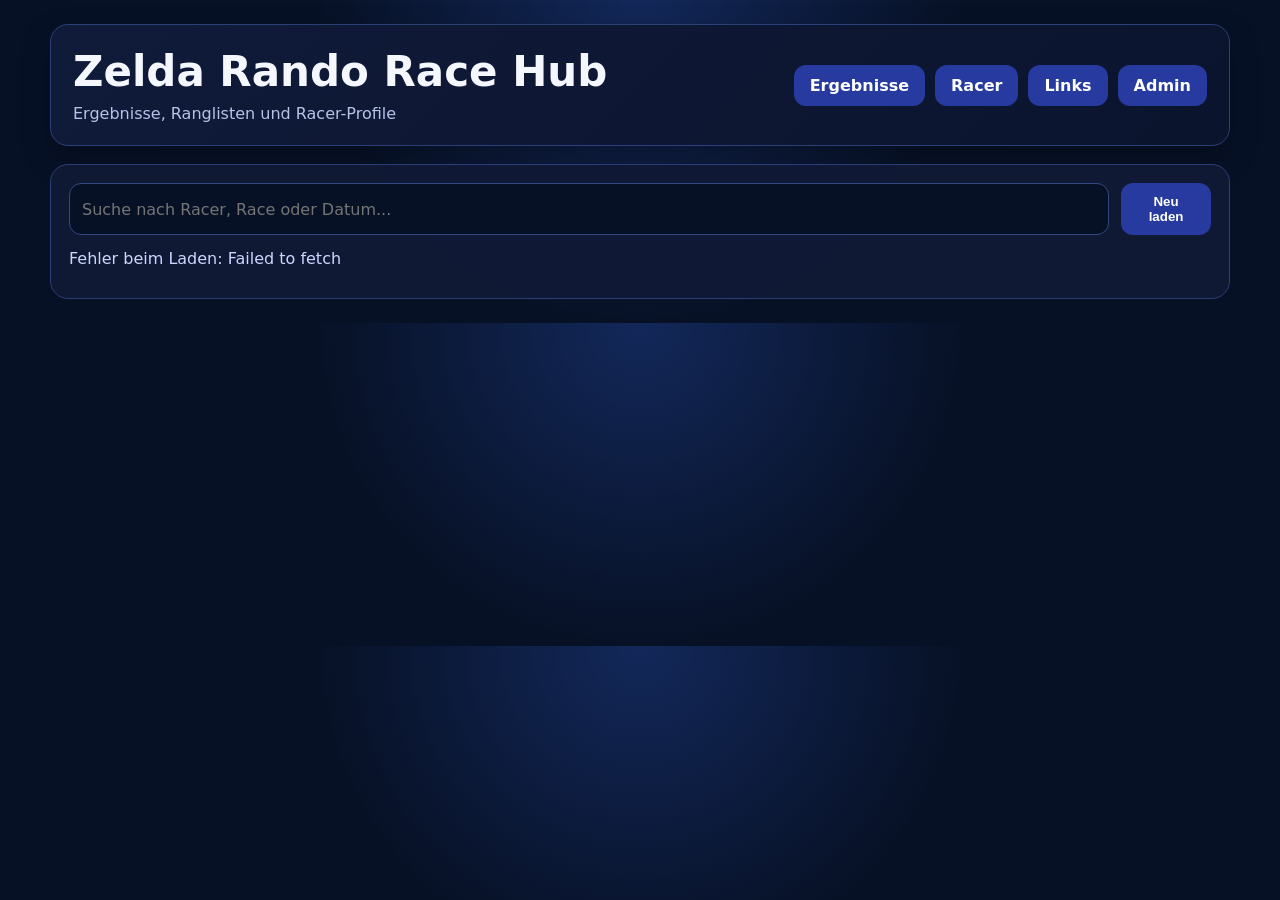
<file: index.html>
<!doctype html>
<html lang="de">
<head>
  <meta charset="utf-8" />
  <meta name="viewport" content="width=device-width, initial-scale=1" />
  <title>Zelda Rando Race Hub</title>
  <link rel="stylesheet" href="style.css" />
</head>
<body>
  <main class="wrap">
    <header class="hero">
      <div>
        <h1>Zelda Rando Race Hub</h1>
        <p>Ergebnisse, Ranglisten und Racer-Profile</p>
      </div>
      
<nav class="nav">
  <a class="btn" href="index.html">Ergebnisse</a>
  <a class="btn" href="players.html">Racer</a>
  <a class="btn" href="links.html">Links</a>
  <a class="btn" href="admin.html">Admin</a>
</nav>

    </header>

    <section class="card">
      <div class="toolbar">
        <input id="searchInput" placeholder="Suche nach Racer, Race oder Datum..." />
        <button id="reloadBtn">Neu laden</button>
      </div>
      <div id="statusBox" class="status">Lade Ergebnisse...</div>
      <div id="results"></div>
    </section>
  </main>

  <script src="config.js"></script>
  <script src="data.js"></script>
  <script src="app.js"></script>
</body>
</html>
</file>
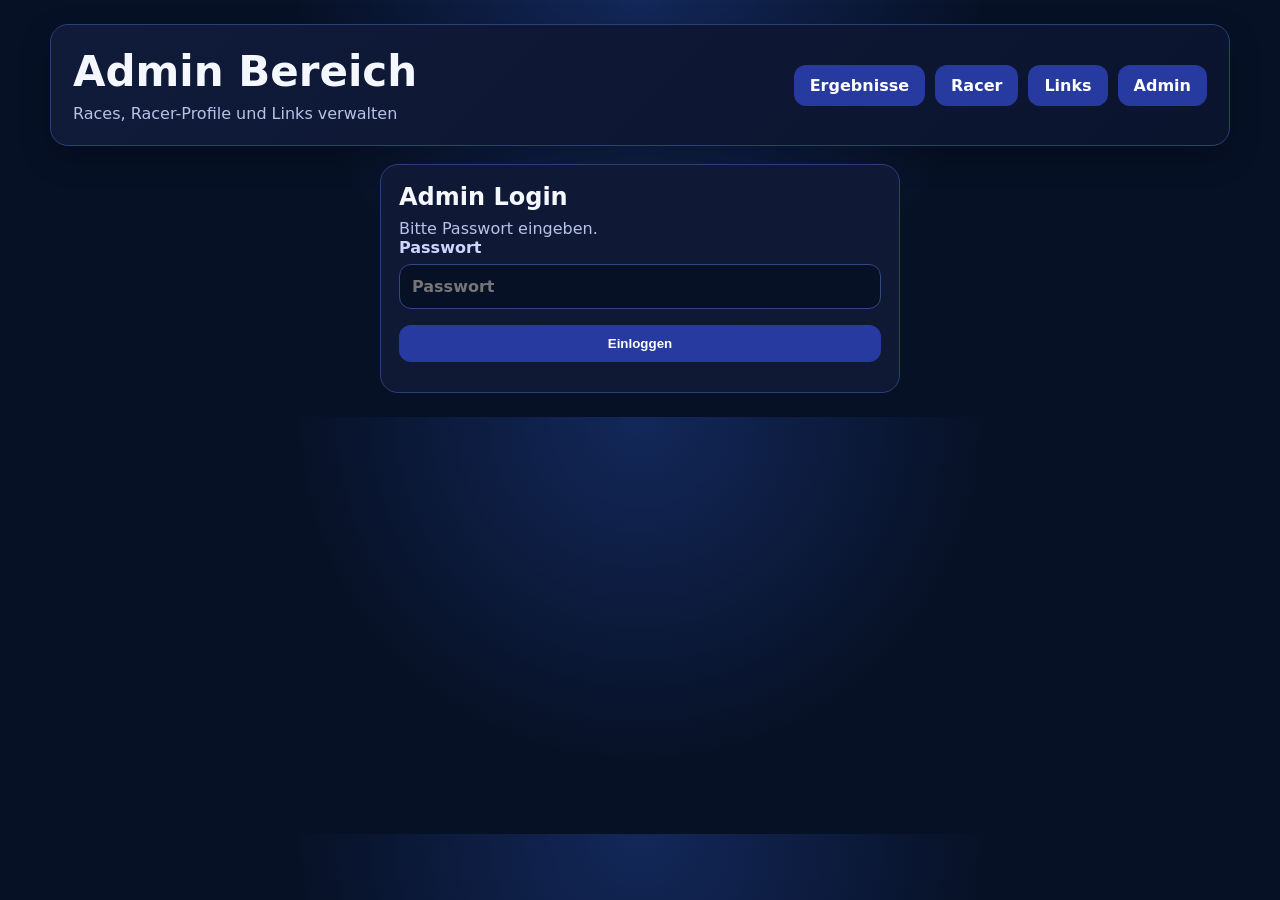
<file: admin.html>
<!doctype html>
<html lang="de">
<head>
  <meta charset="utf-8" />
  <meta name="viewport" content="width=device-width, initial-scale=1" />
  <title>Admin</title>
  <link rel="stylesheet" href="style.css" />
</head>
<body>
  <main class="wrap">
    <header class="hero">
      <div>
        <h1>Admin Bereich</h1>
        <p>Races, Racer-Profile und Links verwalten</p>
      </div>
      
<nav class="nav">
  <a class="btn" href="index.html">Ergebnisse</a>
  <a class="btn" href="players.html">Racer</a>
  <a class="btn" href="links.html">Links</a>
  <a class="btn" href="admin.html">Admin</a>
</nav>

    </header>

    <section id="loginCard" class="card loginCard">
      <h2>Admin Login</h2>
      <p class="muted">Bitte Passwort eingeben.</p>
      <form id="loginForm" class="form">
        <label>Passwort
          <input id="passwordInput" type="password" placeholder="Passwort" autocomplete="current-password" required />
        </label>
        <button type="submit">Einloggen</button>
      </form>
      <div id="loginStatus" class="status"></div>
    </section>

    <section id="adminCard" class="card hidden">
      <div class="adminTop">
        <div>
          <h2>Verwaltung</h2>
          <p class="muted">Wähle aus, was du bearbeiten möchtest.</p>
        </div>
        <button type="button" id="logoutBtn" class="dangerBtn">Ausloggen</button>
      </div>

      <div class="tabbar">
        <button type="button" class="tabBtn active" data-tab="raceTab">Race eintragen</button>
        <button type="button" class="tabBtn" data-tab="profileTab">Racer-Profil bearbeiten</button>
        <button type="button" class="tabBtn" data-tab="linksTab">Links verwalten</button>
      </div>

      <section id="raceTab" class="adminTab">
        <h2>Neues Race speichern</h2>
        <form id="raceForm" class="form">
          <div class="grid2">
            <label>Race-Name
              <input name="race" placeholder="z.B. Weekly Race #12" required />
            </label>
            <label>Datum
              <input name="datum" type="date" required />
            </label>
          </div>

          <div id="racers"></div>

          <div class="actions">
            <button type="button" id="addRacerBtn">+ Racer hinzufügen</button>
            <button type="submit">Race speichern</button>
          </div>
        </form>
        <div id="adminStatus" class="status"></div>
      </section>

      <section id="profileTab" class="adminTab hidden">
        <h2>Racer-Profil bearbeiten</h2>
        <p class="muted">Für Bilder aus GitHub: Bild in den Ordner <b>images</b> hochladen und hier z.B. <b>images/wolle_91.png</b> eintragen.</p>
        <form id="profileForm" class="form">
          <div class="grid2">
            <label>Racer-Name
              <input name="name" placeholder="z.B. Wolle_91" required />
            </label>
            <label>Profilbild
              <input name="image" placeholder="z.B. images/wolle_91.png oder https://..." />
            </label>
          </div>
          <div class="grid2">
            <label>Twitch
              <input name="twitch" placeholder="https://twitch.tv/deinname" />
            </label>
            <label>Discord
              <input name="discord" placeholder="z.B. wolle_91 oder Discord Invite" />
            </label>
          </div>
          <label>Beschreibung / Textfeld
            <textarea name="bio" rows="5" placeholder="Hier kannst du etwas über den Racer schreiben..."></textarea>
          </label>
          <button type="submit">Profil speichern</button>
        </form>
        <div id="profileStatus" class="status"></div>
      </section>

      <section id="linksTab" class="adminTab hidden">
        <h2>Link hinzufügen</h2>
        <form id="linkForm" class="form">
          <div class="grid2">
            <label>Titel
              <input name="title" placeholder="z.B. Mudora Cup" required />
            </label>
            <label>URL
              <input name="url" placeholder="https://..." required />
            </label>
          </div>
          <label>Beschreibung
            <textarea name="description" rows="3" placeholder="Kurze Beschreibung des Links..."></textarea>
          </label>
          <button type="submit">Link speichern</button>
        </form>
        <div id="linkStatus" class="status"></div>
      </section>
    </section>
  </main>

  <template id="racerTemplate">
    <div class="racerRow">
      <label>Platz
        <input name="platz" type="number" min="1" required />
      </label>
      <label>Name
        <input name="name" placeholder="Racername" required />
      </label>
      <label>Zeit
        <input name="zeit" placeholder="1:37:18.0" />
      </label>
      <label>Status
        <select name="status">
          <option value="FINISH">FINISH</option>
          <option value="FF">FF</option>
          <option value="DNF">DNF</option>
        </select>
      </label>
      <button type="button" class="removeBtn">×</button>
    </div>
  </template>

  <script src="config.js"></script>
  <script src="admin.js"></script>
</body>
</html>
</file>
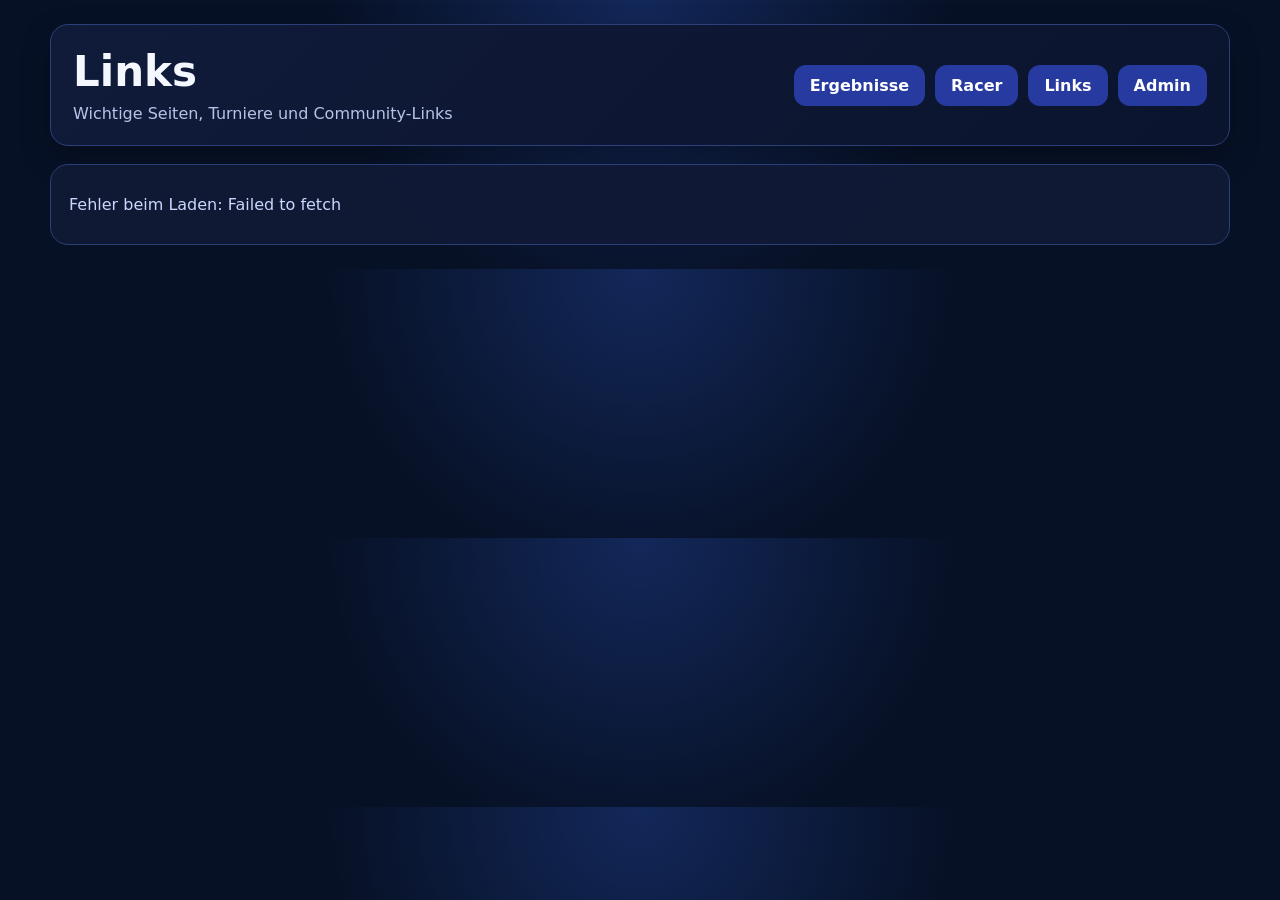
<file: links.html>
<!doctype html>
<html lang="de">
<head>
  <meta charset="utf-8" />
  <meta name="viewport" content="width=device-width, initial-scale=1" />
  <title>Links</title>
  <link rel="stylesheet" href="style.css" />
</head>
<body>
  <main class="wrap">
    <header class="hero">
      <div>
        <h1>Links</h1>
        <p>Wichtige Seiten, Turniere und Community-Links</p>
      </div>
      
<nav class="nav">
  <a class="btn" href="index.html">Ergebnisse</a>
  <a class="btn" href="players.html">Racer</a>
  <a class="btn" href="links.html">Links</a>
  <a class="btn" href="admin.html">Admin</a>
</nav>

    </header>

    <section class="card">
      <div id="statusBox" class="status">Lade Links...</div>
      <div id="linksList"></div>
    </section>
  </main>

  <script src="config.js"></script>
  <script src="data.js"></script>
  <script src="links.js"></script>
</body>
</html>
</file>
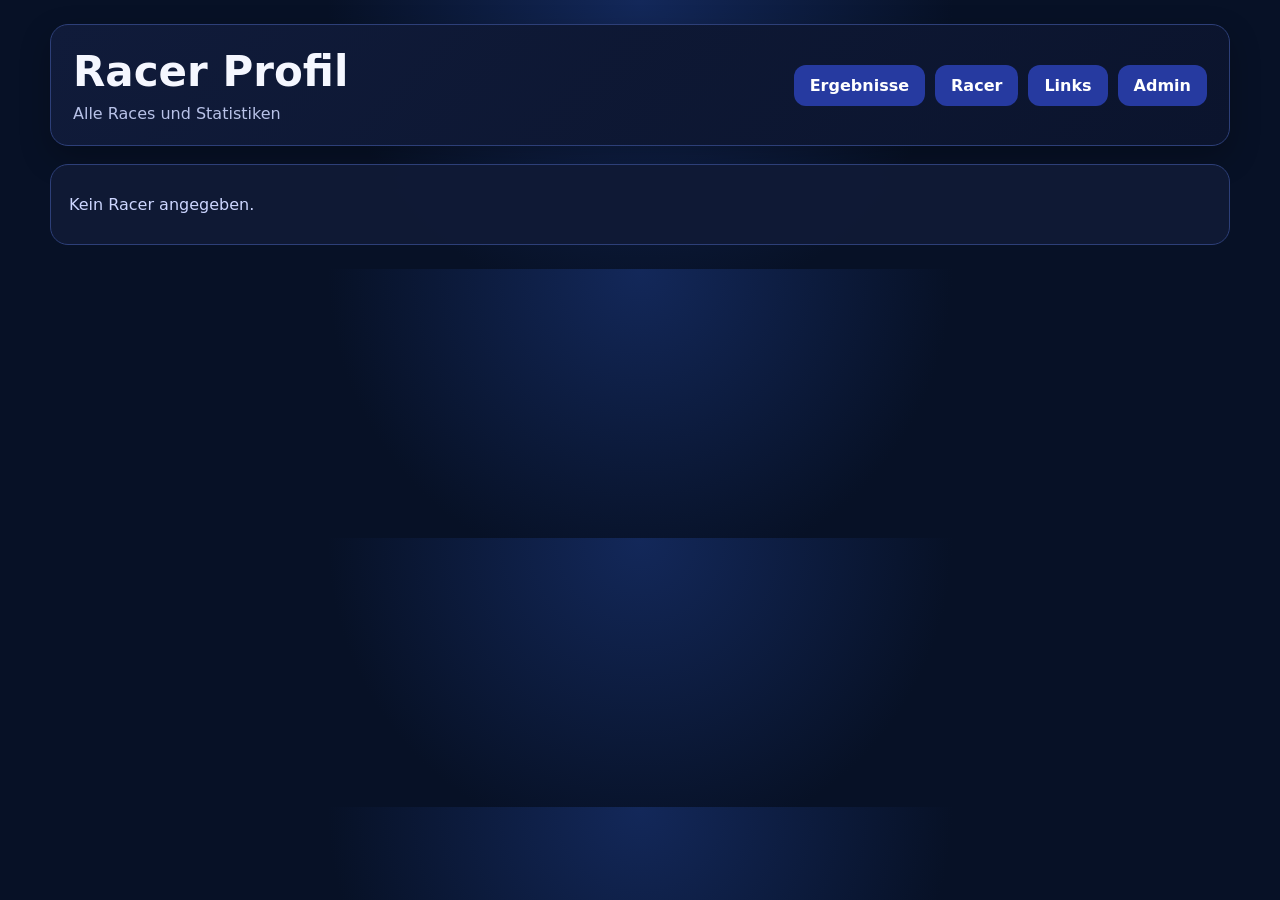
<file: player.html>
<!doctype html>
<html lang="de">
<head>
  <meta charset="utf-8" />
  <meta name="viewport" content="width=device-width, initial-scale=1" />
  <title>Racer Profil</title>
  <link rel="stylesheet" href="style.css" />
</head>
<body>
  <main class="wrap">
    <header class="hero">
      <div>
        <h1 id="playerTitle">Racer Profil</h1>
        <p id="playerSub">Alle Races und Statistiken</p>
      </div>
      
<nav class="nav">
  <a class="btn" href="index.html">Ergebnisse</a>
  <a class="btn" href="players.html">Racer</a>
  <a class="btn" href="links.html">Links</a>
  <a class="btn" href="admin.html">Admin</a>
</nav>

    </header>

    <section class="card">
      <div id="statusBox" class="status">Lade Profil...</div>
      <div id="profile"></div>
    </section>
  </main>

  <script src="config.js"></script>
  <script src="data.js"></script>
  <script src="player.js"></script>
</body>
</html>
</file>
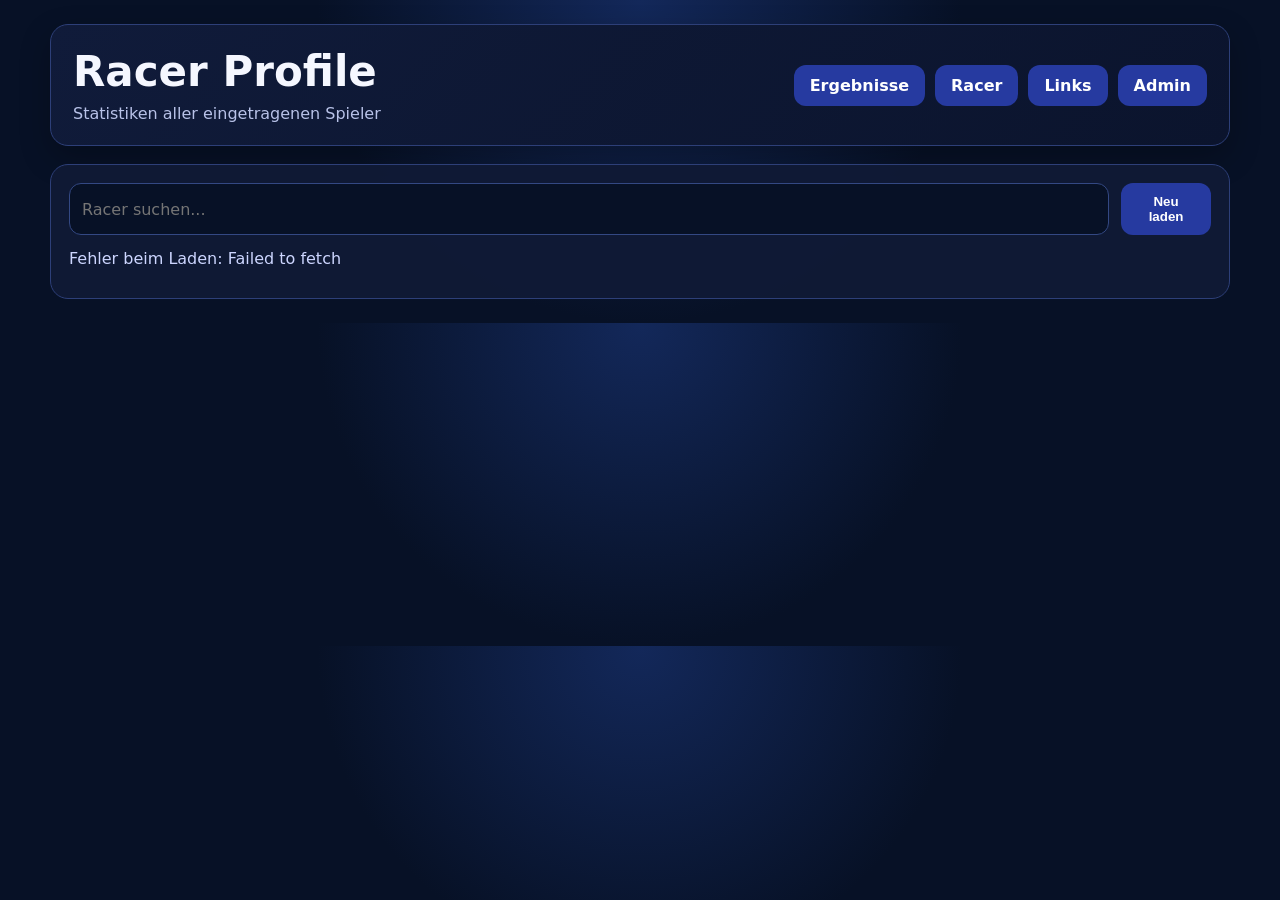
<file: players.html>
<!doctype html>
<html lang="de">
<head>
  <meta charset="utf-8" />
  <meta name="viewport" content="width=device-width, initial-scale=1" />
  <title>Racer Profile</title>
  <link rel="stylesheet" href="style.css" />
</head>
<body>
  <main class="wrap">
    <header class="hero">
      <div>
        <h1>Racer Profile</h1>
        <p>Statistiken aller eingetragenen Spieler</p>
      </div>
      
<nav class="nav">
  <a class="btn" href="index.html">Ergebnisse</a>
  <a class="btn" href="players.html">Racer</a>
  <a class="btn" href="links.html">Links</a>
  <a class="btn" href="admin.html">Admin</a>
</nav>

    </header>

    <section class="card">
      <div class="toolbar">
        <input id="playerSearch" placeholder="Racer suchen..." />
        <button id="reloadBtn">Neu laden</button>
      </div>
      <div id="statusBox" class="status">Lade Racer...</div>
      <div id="players"></div>
    </section>
  </main>

  <script src="config.js"></script>
  <script src="data.js"></script>
  <script src="players.js"></script>
</body>
</html>
</file>
<file: style.css>
* { box-sizing: border-box; }

body {
  margin: 0;
  font-family: system-ui, Arial, sans-serif;
  background: radial-gradient(circle at top, #13285a, #071126 45%);
  color: #f5f7ff;
}

.wrap {
  width: min(1180px, calc(100% - 24px));
  margin: 24px auto;
}

.hero {
  display: flex;
  align-items: center;
  justify-content: space-between;
  gap: 16px;
  padding: 22px;
  border: 1px solid #2d3f78;
  border-radius: 18px;
  background: linear-gradient(135deg, #101b3a, #0b142d);
  box-shadow: 0 12px 30px rgba(0,0,0,.25);
}

h1 { margin: 0; font-size: clamp(26px, 4vw, 42px); }
h2 { margin: 0 0 8px; }

.hero p, .muted {
  margin: 8px 0 0;
  color: #b8c2e8;
}

.mutedSmall { color: #b8c2e8; font-size: 13px; }

.nav, .tabbar {
  display: flex;
  flex-wrap: wrap;
  gap: 10px;
}

.card {
  margin-top: 18px;
  padding: 18px;
  border: 1px solid #2d3f78;
  border-radius: 18px;
  background: rgba(16, 25, 54, .96);
}

.loginCard { max-width: 520px; margin-left: auto; margin-right: auto; }

.hidden { display: none !important; }

.adminTop {
  display: flex;
  align-items: center;
  justify-content: space-between;
  gap: 16px;
  margin-bottom: 18px;
}

.adminTab { margin-top: 18px; }

a { color: #9db7ff; font-weight: 800; text-decoration: none; }

.btn, button {
  border: 0;
  border-radius: 12px;
  padding: 11px 16px;
  background: #263aa0;
  color: white;
  font-weight: 800;
  cursor: pointer;
  text-decoration: none;
}

button:hover, .btn:hover { filter: brightness(1.15); }

.tabBtn.active { background: #21a35a; }
.dangerBtn, .removeBtn { background: #7a1e35; }

.toolbar {
  display: flex;
  gap: 12px;
  margin-bottom: 14px;
}

input, select, textarea {
  width: 100%;
  border: 1px solid #334883;
  border-radius: 12px;
  background: #071126;
  color: white;
  padding: 12px;
  outline: none;
  font: inherit;
}

label {
  display: grid;
  gap: 7px;
  color: #cdd6ff;
  font-weight: 700;
}

.status { color: #cdd6ff; margin: 12px 0; }

.raceBlock {
  margin-top: 18px;
  border: 1px solid #283a72;
  border-radius: 16px;
  overflow: hidden;
}

.raceHead {
  display: flex;
  justify-content: space-between;
  align-items: center;
  gap: 12px;
  padding: 14px 16px;
  background: #16234a;
}

.raceHead h2 { margin: 0; font-size: 20px; }
.raceHead span { color: #b8c2e8; }

.tableWrap { overflow-x: auto; }

table { width: 100%; border-collapse: collapse; }

th, td {
  padding: 12px 14px;
  border-top: 1px solid #253866;
  text-align: left;
}

th { color: #dbe3ff; background: #111d3f; }

.place, .time { font-weight: 900; }
.time { color: #21ff78; }

.badge {
  display: inline-block;
  padding: 5px 10px;
  border-radius: 999px;
  background: #263aa0;
  font-weight: 900;
}

.badge.ff, .badge.dnf { background: #7a1e35; }

.form { display: grid; gap: 16px; }

.grid2 {
  display: grid;
  grid-template-columns: 1fr 1fr;
  gap: 14px;
}

.racerRow {
  display: grid;
  grid-template-columns: 90px 1fr 150px 130px 44px;
  gap: 10px;
  align-items: end;
  padding: 12px;
  border: 1px solid #283a72;
  border-radius: 14px;
  margin-bottom: 10px;
  background: #0c1631;
}

.removeBtn { padding: 12px; }

.actions {
  display: flex;
  justify-content: space-between;
  gap: 12px;
}

.empty { padding: 20px; color: #b8c2e8; }

.playerGrid {
  display: grid;
  grid-template-columns: repeat(auto-fill, minmax(260px, 1fr));
  gap: 14px;
}

.linkGrid {
  display: grid;
  grid-template-columns: repeat(auto-fill, minmax(230px, 1fr));
  gap: 14px;
}

.playerCard {
  display: flex;
  flex-direction: column;
  gap: 14px;

  padding: 16px;
  border: 1px solid #2d3f78;
  border-radius: 16px;
  background: #0c1631;
  color: white;

  transition: transform .15s ease, filter .15s ease;

  min-height: 220px;
}

.playerCard:hover, .linkCard:hover {
  transform: translateY(-2px);
  filter: brightness(1.1);
}

.playerCardTop {
  display: flex;
  align-items: center;
  gap: 14px;
}

.playerName { font-size: 22px; font-weight: 950; }

.statLine {
  display: flex;
  align-items: baseline;
  gap: 8px;
}

.statLine b { font-size: 30px; color: #21ff78; }

.statLine span, .smallStats, .linkCard p, .linkCard span { color: #b8c2e8; }

.medalRow {
  display: flex;
  gap: 12px;
  font-weight: 900;
}

.smallStats {
  display: flex;
  flex-wrap: wrap;
  gap: 10px;
  font-size: 14px;
}

.statsGrid {
  display: grid;
  grid-template-columns: repeat(auto-fit, minmax(160px, 1fr));
  gap: 12px;
  margin: 22px 0;
}

.statBox {
  padding: 16px;
  border: 1px solid #2d3f78;
  border-radius: 16px;
  background: #0c1631;
}

.statBox b {
  display: block;
  font-size: 28px;
  color: #21ff78;
}

.statBox span {
  color: #b8c2e8;
  font-weight: 800;
}

.statBox.gold b { color: #ffd45a; }
.statBox.silver b { color: #dbe3ff; }
.statBox.bronze b { color: #d59a68; }

.sectionTitle { margin-top: 20px; margin-bottom: 12px; }

.avatar,
.avatarFallback {
  width: 64px;
  height: 64px;

  min-width: 64px;
  min-height: 64px;

  max-width: 64px;
  max-height: 64px;

  border-radius: 16px;
  object-fit: cover;

  border: 2px solid #334883;
  background: #071126;

  overflow: hidden;
}

.avatarFallback {
  display: grid;
  place-items: center;
  font-weight: 950;
  font-size: 24px;
  color: #21ff78;
}

.bigAvatar {
  width: 150px;
  height: 150px;
  border-radius: 24px;
}

.profileHeader {
  display: flex;
  gap: 20px;
  align-items: flex-start;
  padding: 18px;
  border: 1px solid #2d3f78;
  border-radius: 18px;
  background: #0c1631;
}

.profileText { flex: 1; }
.profileText p { color: #dbe3ff; line-height: 1.6; }

.profileLinks {
  display: flex;
  flex-wrap: wrap;
  gap: 10px;
}

.discordPill {
  display: inline-flex;
  align-items: center;
  border-radius: 12px;
  padding: 11px 16px;
  background: #16234a;
  color: #dbe3ff;
  font-weight: 800;
}

.linkCard h2 { margin: 0; }

@media (max-width: 760px) {
  .hero, .toolbar, .actions, .adminTop, .profileHeader {
    flex-direction: column;
    align-items: stretch;
  }

  .nav { width: 100%; }
  .nav .btn { flex: 1; text-align: center; }

  .grid2, .racerRow { grid-template-columns: 1fr; }

  .bigAvatar {
    width: 100%;
    height: 220px;
  }
}
</file>
